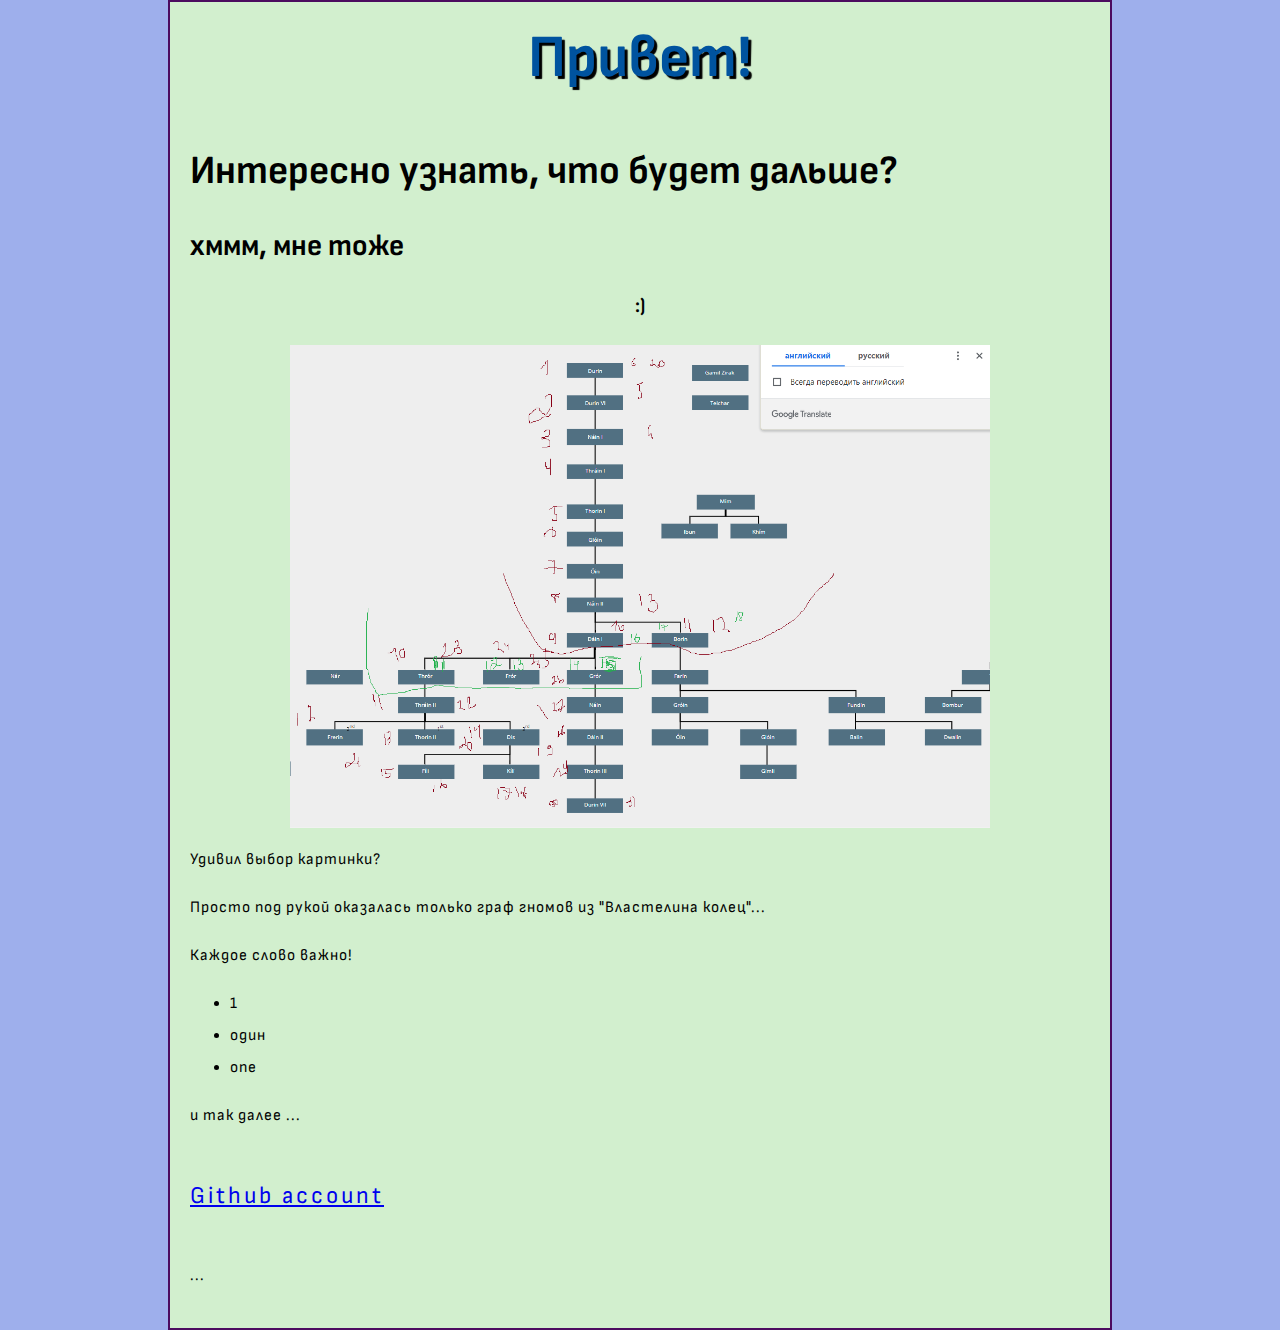
<file: test-page/index.html>
<!doctype html>
<html>
  <head>
    <meta charset="utf-8" />
    <link href="styles/style.css" rel="stylesheet" type="text/css" />

    <link rel="preconnect" href="https://fonts.googleapis.com">
    <link rel="preconnect" href="https://fonts.gstatic.com" crossorigin>
    <link href="https://fonts.googleapis.com/css2?family=Sofia+Sans+Semi+Condensed&display=swap" rel="stylesheet">

    <title>Моя тестовая страница</title>
  </head>
  <body>
    <h1>Привет!</h1>
    <h2>Интересно узнать, что будет дальше?</h2>
    <h3>хммм, мне тоже</h3>
    <h4> :) </h4>
    <img src="images/lootrdb_tree.png" alt="Моё тестовое изображение" />
    <p>Удивил выбор картинки?</p>
    <p>Просто под рукой оказалась только граф гномов из "Властелина колец"...</p>

    <p>Каждое слово важно!</p>
    <ul>
    <li>1 </li>
    <li>один</li>
    <li>one </li>
    </ul>
    <p>и так далее  ...</p>
    <a href="https://github.com/polinaantropova"
    >Github account</a
    >
    <p> ...</p>


  </body>
</html>
</file>
<file: test-page/styles/style.css>
/*p,
h1 {
    color: red;
    width: 500px;
    border: 1px solid black;
  }*/

html {
    font-size: 10px; /* px значит 'пиксели': базовый шрифт будет 10 пикселей в высоту  */
    font-family: 'Sofia Sans Semi Condensed', sans-serif;
}

html {
    background-color: #9eafec;
  }

h1 {
    font-size: 60px;
    text-align: center;
  }

h2 {
    font-size: 40px;
  }

h3 {
    font-size: 30px;   
  }

h4 {
    font-size: 20px;
    text-align: center;
  }
  
  p,
  li {
    font-size: 16px;
    line-height: 2;
    letter-spacing: 1px;
  }

a {
    font-size: 24px;
    line-height: 4;
    letter-spacing: 3px;
}

body {
    width: 900px;
    margin: 0 auto;
    background-color: #d2efce;
    padding: 0 20px 20px 20px;
    border: 2px solid rgb(76, 11, 95);
  }

h1 {
    margin: 0;
    padding: 20px 0;
    color: #00539f;
    text-shadow: 3px 3px 1px black;
  }

img {
    display: block;
    margin: 0 auto;
    width: 700px;
  }
</file>
